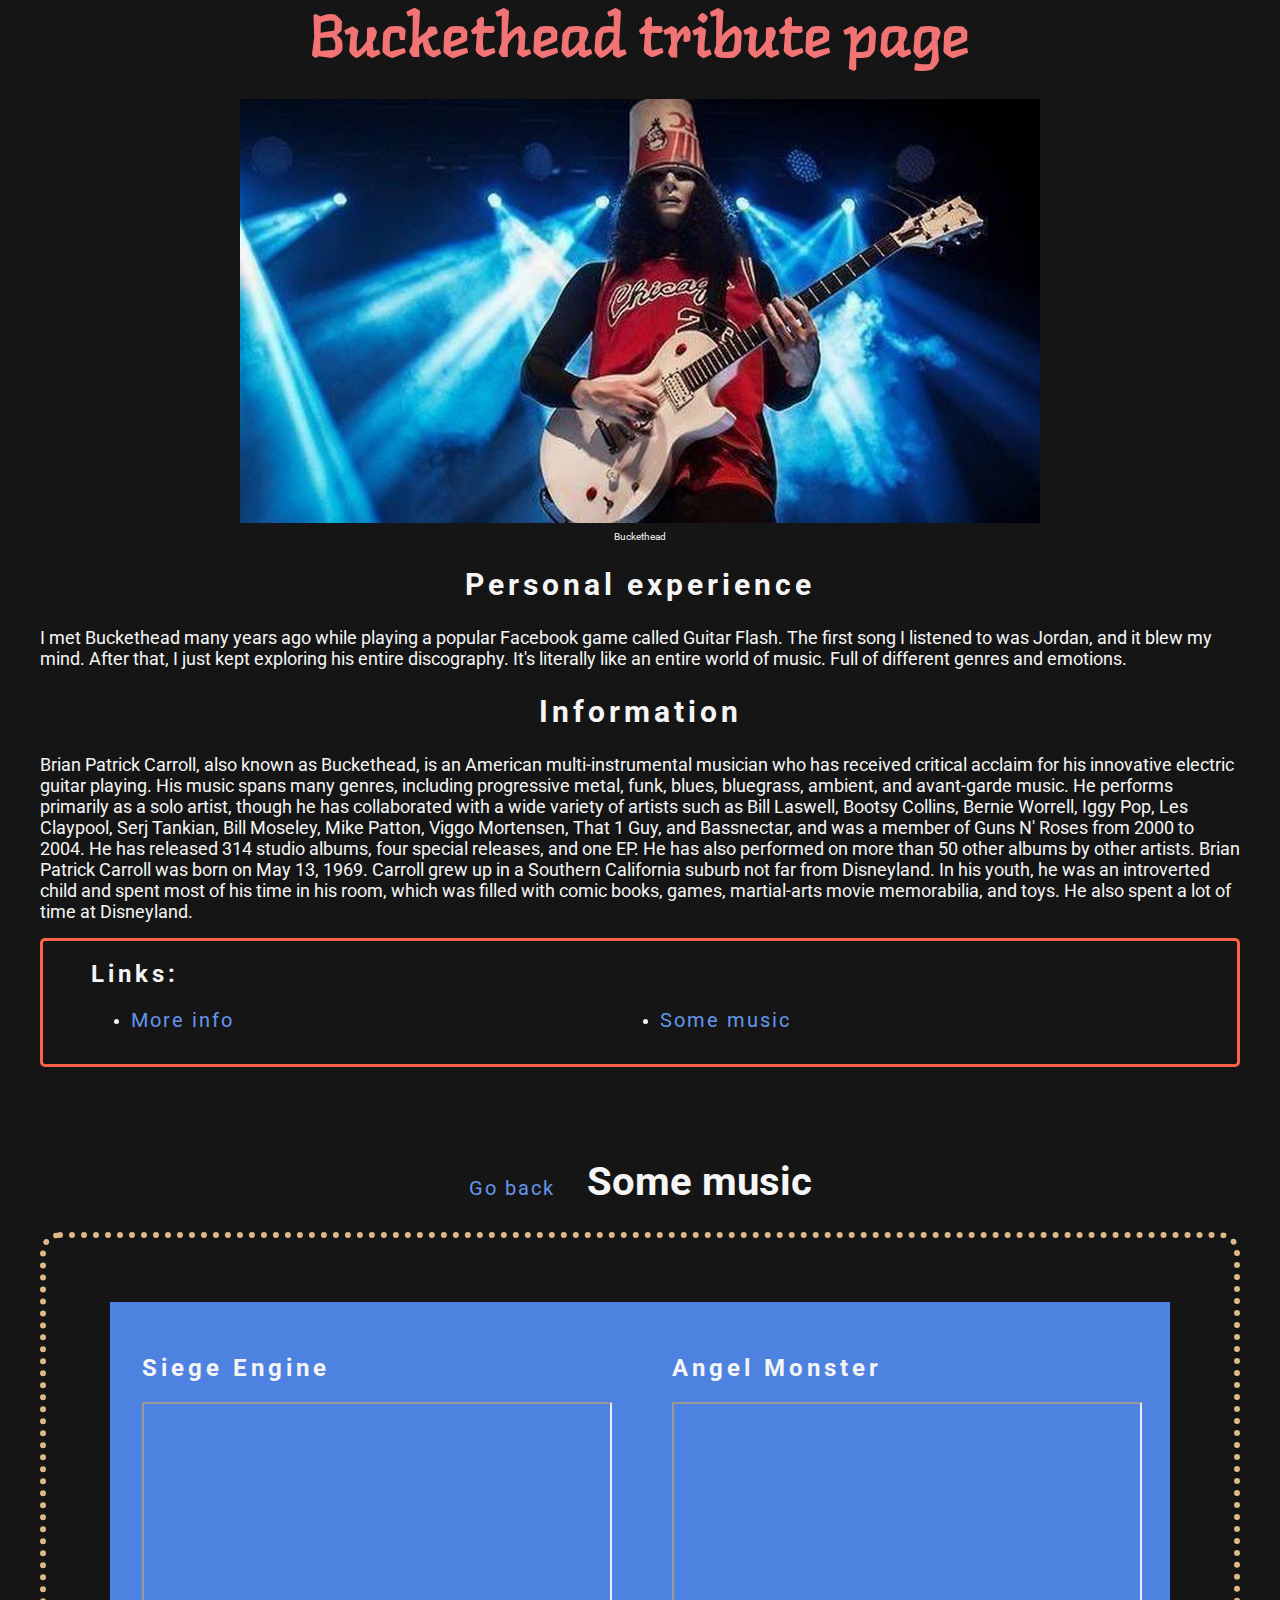
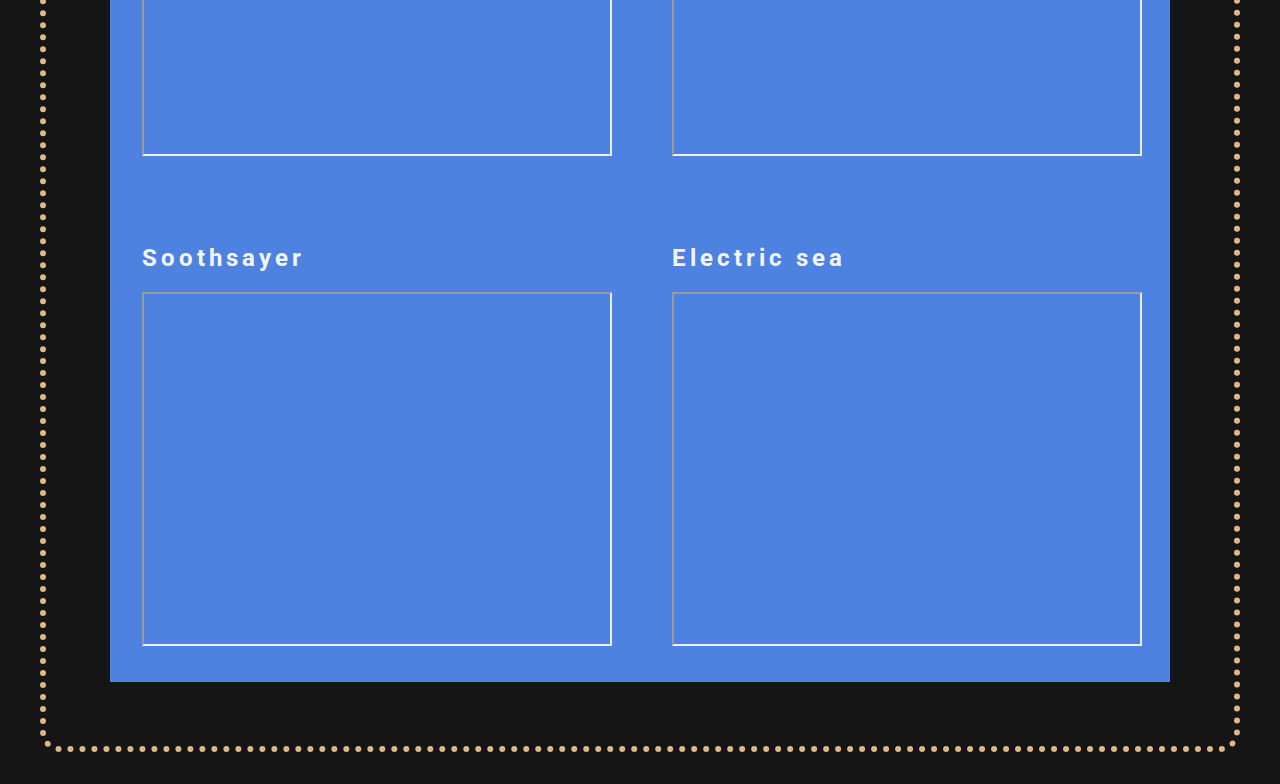
<file: index.html>
<!DOCTYPE html>
<html>
  <head>
    <meta charset="utf-8" />
    <title>Buckethead</title>
    <link rel="stylesheet" href="style.css" />
    <link rel="preconnect" href="https://fonts.gstatic.com" />
    <link href="https://fonts.googleapis.com/css2?family=Roboto:wght@300;400&display=swap" rel="stylesheet" />
    <link rel="preconnect" href="https://fonts.gstatic.com" />
    <link href="https://fonts.googleapis.com/css2?family=Langar&display=swap" rel="stylesheet" />
  </head>
  <body>
    <div id="main">
      <div id="title">Buckethead tribute page</div>
      <div id="img-div">
        <img src="buckethead.jpg" id="image" alt="buckethead" />
        <figcaption id="img-caption">Buckethead</figcaption>
      </div>
      <div class="titulo">
        <h2>Personal experience</h2>
      </div>
      <div id="personalXp">
        <p>
          I met Buckethead many years ago while playing a popular Facebook game called Guitar Flash. The first song I listened to
          was Jordan, and it blew my mind. After that, I just kept exploring his entire discography. It's literally like an entire
          world of music. Full of different genres and emotions.
        </p>
        <div class="titulo">
          <h2>Information</h2>
        </div>
        <div id="tribute-info">
          Brian Patrick Carroll, also known as Buckethead, is an American multi-instrumental musician who has received critical
          acclaim for his innovative electric guitar playing. His music spans many genres, including progressive metal, funk,
          blues, bluegrass, ambient, and avant-garde music. He performs primarily as a solo artist, though he has collaborated
          with a wide variety of artists such as Bill Laswell, Bootsy Collins, Bernie Worrell, Iggy Pop, Les Claypool, Serj
          Tankian, Bill Moseley, Mike Patton, Viggo Mortensen, That 1 Guy, and Bassnectar, and was a member of Guns N' Roses from
          2000 to 2004. He has released 314 studio albums, four special releases, and one EP. He has also performed on more than
          50 other albums by other artists. Brian Patrick Carroll was born on May 13, 1969. Carroll grew up in a Southern
          California suburb not far from Disneyland. In his youth, he was an introverted child and spent most of his time in his
          room, which was filled with comic books, games, martial-arts movie memorabilia, and toys. He also spent a lot of time at
          Disneyland.
        </div>
      </div>
      <div id="lista">
        <h2>Links:</h2>
        <ul>
          <li><a id="tribute-link" href="https://es.wikipedia.org/wiki/Buckethead" target="_blank">More info</a></li>
          <li>
            <!-- <a id="music-link" href="/music.html">Some music</a> -->
            <button id="music-link">Some music</button>
          </li>
        </ul>
      </div>
    </div>

    <div id="music">
      <div class="header">
        <button id="goBack">Go back</button>
        <h1>Some music</h1>
      </div>
      <div class="music-body">
        <div class="music-card">
          <h2>Siege Engine</h2>
          <iframe src="https://www.youtube.com/embed/SWj7daF8A3w"></iframe>
        </div>
        <div class="music-card">
          <h2>Angel Monster</h2>
          <iframe src="https://www.youtube.com/embed/hnXqk_Hm-Bg"></iframe>
        </div>
        <div class="music-card">
          <h2>Soothsayer</h2>
          <iframe src="https://www.youtube.com/embed/a1VGJHDNog4"></iframe>
        </div>
        <div class="music-card">
          <h2>Electric sea</h2>
          <iframe src="https://www.youtube.com/embed/O9uJj_J1714"></iframe>
        </div>
      </div>
    </div>
    <script src="main.js" />
  </body>
  <script src="https://cdn.freecodecamp.org/testable-projects-fcc/v1/bundle.js" />
</html>
</file>
<file: style.css>
:root {
  background-color: rgb(21, 21, 21);
}
#main {
  color: whitesmoke;
  font-family: 'Roboto', sans-serif;
  margin: auto;
  max-width: 1200px;
  margin-bottom: 4em;
}
#title {
  text-align: center;
  font-size: 60px;
  color: rgb(241, 115, 115);
  font-family: 'Langar';
}
#img-caption {
  text-align: center;
  font-size: 10px;
}
#image {
  width: 100%;
  height: auto;
  display: block;
  margin-left: auto;
  margin-right: auto;
  padding: 1em 0 0.5em 0;
  max-width: 800px;
  max-height: 424px;
}
#personalXp {
  font-size: 18px;
}
#tribute-info {
  font-size: 18px;
}
#lista {
  border-style: solid;
  border-color: tomato;
  border-radius: 5px;
  border-width: 3px;
  padding: 0 3em 1em 3em;
  margin: 1em 0;
  a,
  button {
    text-decoration: none;
    font-size: 20px;
    color: cornflowerblue;
    letter-spacing: 2px;
    transition: filter 0.1s ease-in-out, letter-spacing 0.1s ease-in-out;
    &:hover {
      filter: hue-rotate(45deg);
      letter-spacing: 4px;
    }
  }
}
ul {
  display: grid;
  grid-template-columns: 1fr 1fr;
}
.titulo {
  text-align: center;
  font-size: 20px;
}

h2 {
  letter-spacing: 4px;
}

/* Music */

body {
  font-family: 'Roboto', sans-serif;
  margin: auto;
  max-width: 1200px;
}

.header {
  display: flex;
  justify-content: center;
  gap: 2em;
  align-items: baseline;
}

.header {
  h1 {
    font-size: 40px;
    text-align: center;
    color: whitesmoke;
  }
  button {
    text-decoration: none;
    font-size: 20px;
    color: cornflowerblue;
    letter-spacing: 2px;
  }
}

.music-body {
  display: grid;
  grid-template-columns: repeat(2, 1fr);
  border-color: burlywood;
  border-width: 6px;
  margin-bottom: 2em;
  border-style: dotted;
  border-radius: 20px;
  padding: 4em;
  max-width: 100%;
}

@media (width <= 1200px) {
  .music-body {
    grid-template-columns: repeat(1, 1fr);
  }
}

.music-card {
  padding: 2em;
  background: rgb(78, 130, 225);
  h2 {
    color: whitesmoke;
  }
}

iframe {
  width: 100%;
  height: 350px;
}

button {
  /* Remove default styling */
  background: none;
  color: inherit;
  border: none;
  padding: 0;
  font: inherit;
  cursor: pointer;
  outline: inherit;

  /* Styling */

  &:hover {
    filter: hue-rotate(90deg);
  }
}
</file>
